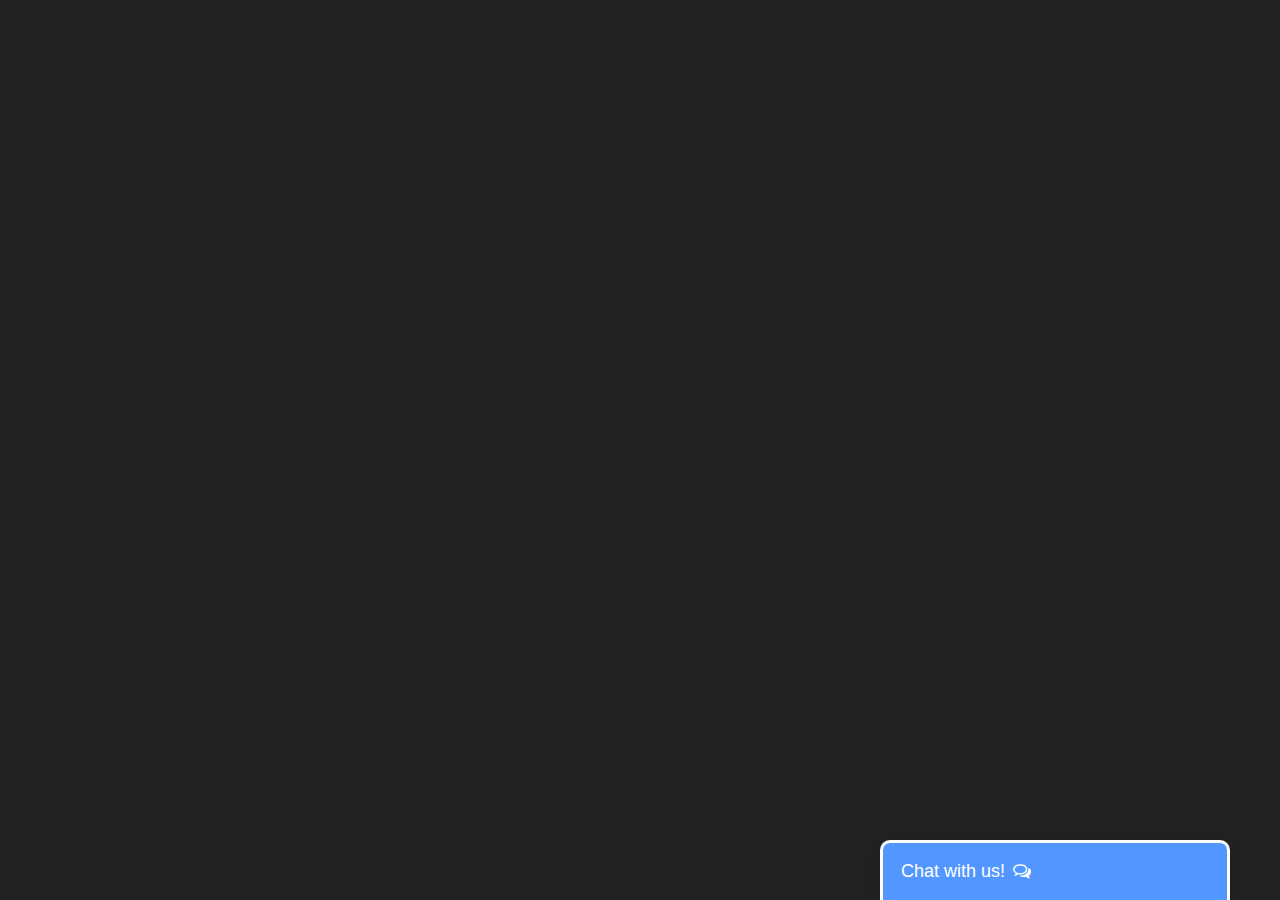
<file: Developing a Chatbot/index.html>
<!DOCTYPE html>
<html lang="en">

<head>
    <meta charset="UTF-8">
    <meta http-equiv="X-UA-Compatible" content="IE=edge">
    <meta name="viewport" content="width=device-width, initial-scale=1.0">
    <title>Chat Bot</title>

    <link rel="stylesheet" href="chat.css">
    <link rel="stylesheet" href="home.css">
    <link rel="stylesheet" href="https://cdnjs.cloudflare.com/ajax/libs/font-awesome/4.7.0/css/font-awesome.min.css">

</head>

<body>
    <!-- CHAT BAR BLOCK -->
    <div class="chat-bar-collapsible">
        <button id="chat-button" type="button" class="collapsible">Chat with us!
            <i id="chat-icon" style="color: #fff;" class="fa fa-fw fa-comments-o"></i>
        </button>

        <div class="content">
            <div class="half-chat-block">
                <!-- Message Container -->
                <div class="outer-container">
                    <div class="chat-container">
                        <!-- Messages -->
                        <div id="chatbox">
                            <h5 id="chat-timestamp"></h5>
                            <p id="botStarterMessage" class="botText"><span>Loading...</span></p>
                        </div>

                        <!-- User input box -->
                        <div class="chat-bar-input-block">
                            <div id="userInput">
                                <input id="textInput" class="input-box" type="text" name="msg"
                                    placeholder="Tap 'Enter' to send a message">
                                <p></p>
                            </div>

                            <div class="chat-bar-icons">
                                <i id="chat-icon" style="color: crimson;" class="fa fa-fw fa-heart"
                                    onclick="heartButton()"></i>
                                <i id="chat-icon" style="color: #333;" class="fa fa-fw fa-send"
                                    onclick="sendButton()"></i>
                            </div>
                        </div>

                        <div id="chat-bar-bottom">
                            <p></p>
                        </div>

                    </div>
                </div>

            </div>
        </div>

    </div>

</body>
<script src="https://ajax.googleapis.com/ajax/libs/jquery/3.4.1/jquery.min.js"></script>
<script src="responses.js"></script>
<script src="chat.js"></script>

</html>
</file>
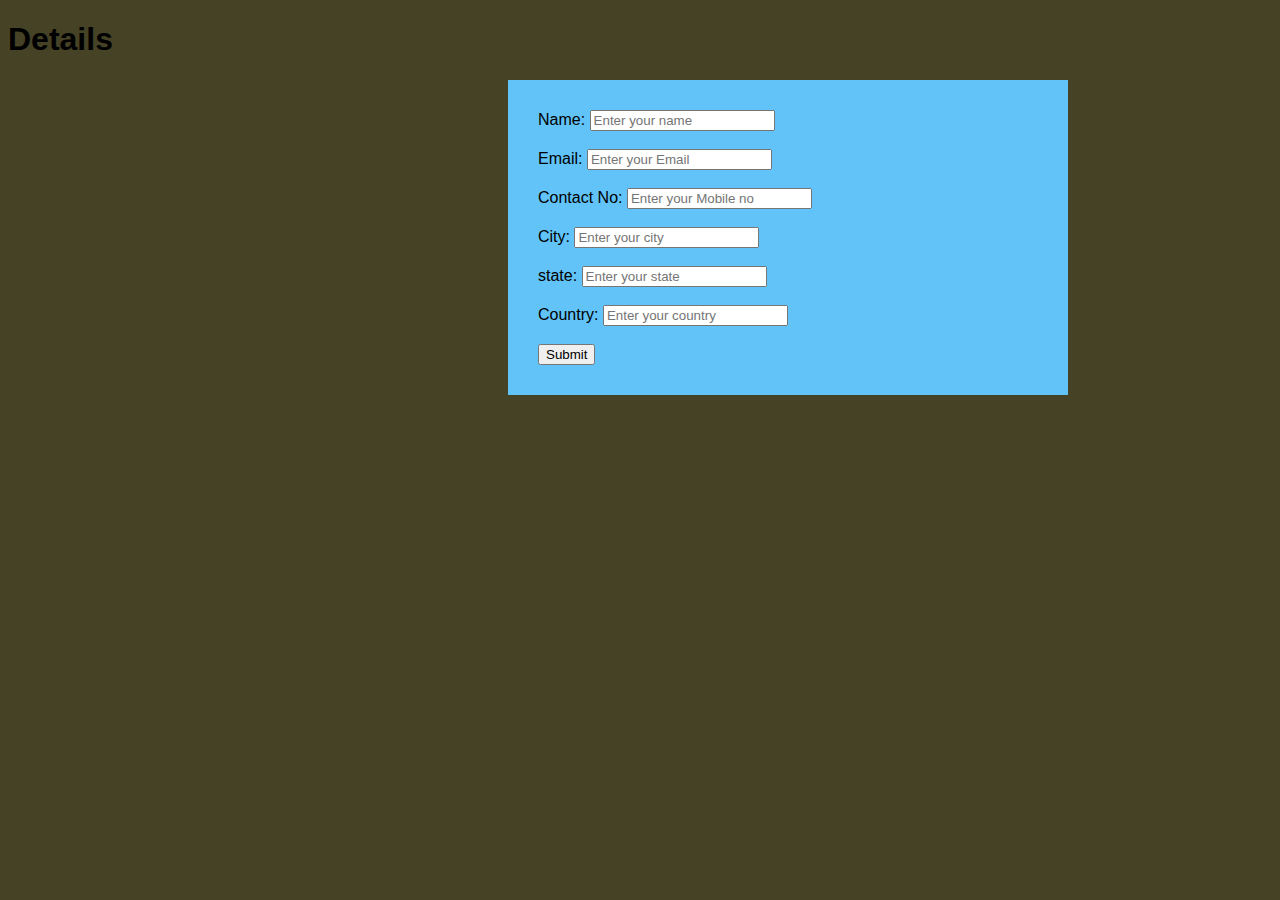
<file: Assignments/Rajaganapathy-Assignment/Assignment 1/Registration-page.html>
<!DOCTYPE html>
<html>
    <head>
        <title>User Registration Form</title>
        <style>
            body{
                background-color:rgb(69, 66, 38);
                font-family:'Arial';
                text-align: left;
            
            }
            form{
                background-color:rgb(97, 195, 247);
                max-width:500px;
                padding:30px;
                margin-left: 500px;
                margin-right: 200px;
                
            }
        </style>
    </head>
    <body >
        <h1>Details</h1>
        <form id="form">
            <div class="form-control">
                <label for="Name" id="label-name">Name:</label>
                <input type="text"id="name"placeholder="Enter your name">
            </div><br>

            <div class="form-control">
                <label for="Email">Email:</label>
                <input type="text"id="Email"placeholder="Enter your Email">

            </div><br>

            <div class="form-control">
                <label for="contact no">Contact No:</label>
                <input type="text"id="contact"placeholder="Enter your Mobile no">
            </div><br>

            <div class="form-control">
                <label for="City">City:</label>
                <input type="text"id="City"placeholder="Enter your city">
            </div><br>

            <div class="form-control">
                <label for="state">state:</label>
                <input type="text"id="state"placeholder="Enter your state">
            </div><br>

            <div class="form-control">
                <label for="Country">Country:</label>
                <input type="text"id="Country"placeholder="Enter your country">
            </div><br>

            <button type="submit" value="submit">Submit</button>


        </form>
    </body>
</html>
</file>
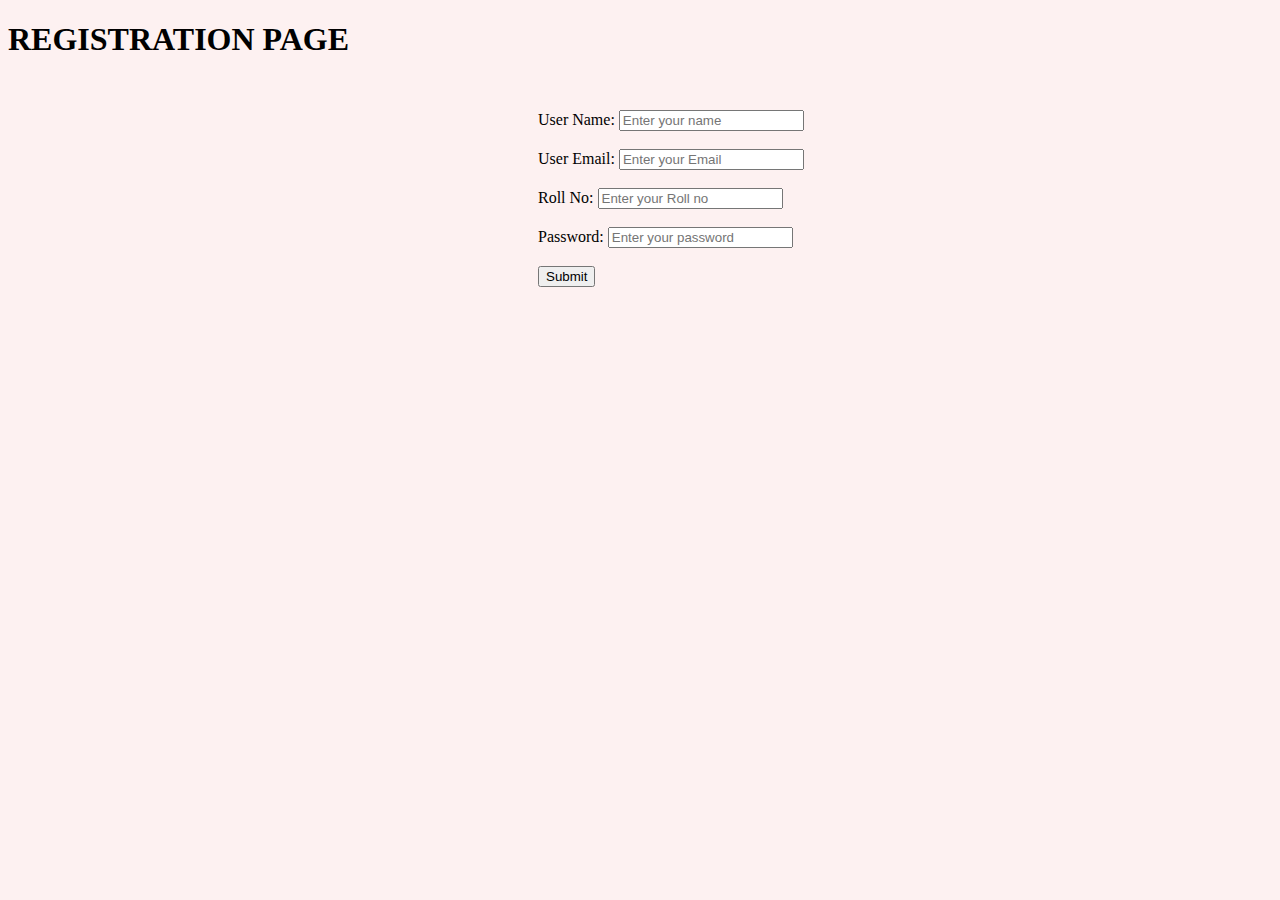
<file: Assignments/Rajaganapathy-Assignment/Assignment 2/Loginpage.HTML>
<!DOCTYPE html>
<html>
    <head>
        <title>User Registration Form</title>
        <style>
            body{
                background-color:rgb(253, 241, 241);
                font-family:'Times New Roman';
                text-align: left;
            
            }
            form{
                background-color:smoke rgb(153, 149, 149);
                max-width:500px;
                padding:30px;
                margin-left: 500px;
                margin-right: 200px;
                
            }
        </style>
    </head>
    <body >
        <h1>REGISTRATION PAGE</h1>
        <form id="form">
            <div class="form-control">
                <label for=" User Name" id="label-name"> User Name:</label>
                <input type="text"id="name"placeholder="Enter your name">
            </div><br>

            <div class="form-control">
                <label for=" User Email"> User Email:</label>
                <input type="text"id="Email"placeholder="Enter your Email">

            </div><br>

            <div class="form-control">
                <label for="Roll no"> Roll No:</label>
                <input type="text"id="Roll no"placeholder="Enter your Roll no">
            </div><br>

            <div class="form-control">
                <label for="Password">Password:</label>
                <input type="text"id="password"placeholder="Enter your password">
            </div><br>

          
            <button type="submit" value="submit">Submit</button>


        </form>
    </body>
</html>
</file>
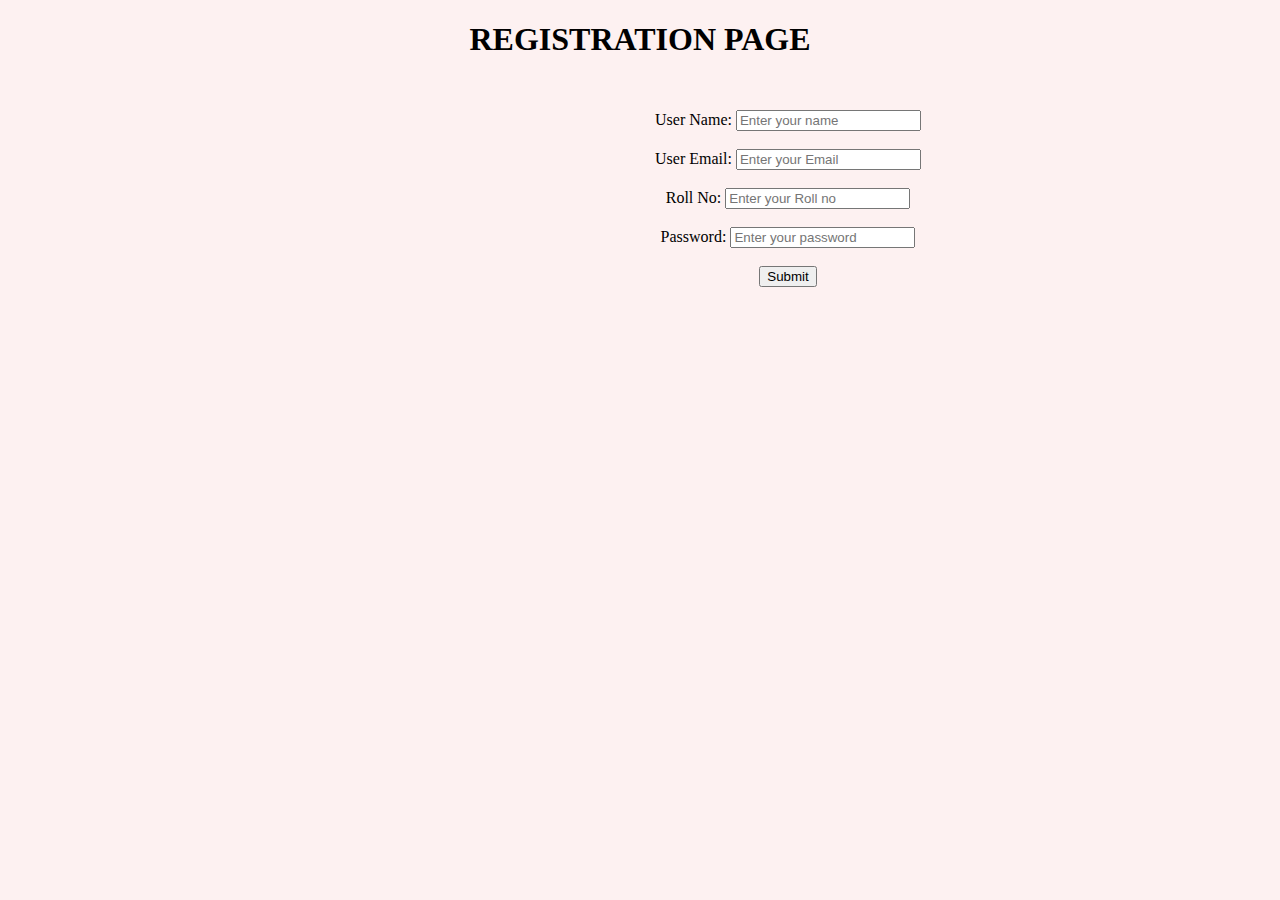
<file: Assignments/Rajaganapathy-Assignment/Assignment 2/Registrationpage.html>
<!DOCTYPE html>
<html>
    <head>
        <title>User Registration Form</title>
        <style>
            body{
                background-color:rgb(253, 241, 241);
                font-family:'Times New Roman';
                text-align: center;
            
            }
            form{
                background-color:smoke rgb(153, 149, 149);
                max-width:500px;
                padding:30px;
                margin-left: 500px;
                margin-right: 200px;
                
            }
        </style>
    </head>
    <body >
        <h1>REGISTRATION PAGE</h1>
        <form id="form">
            <div class="form-control">
                <label for=" User Name" id="label-name"> User Name:</label>
                <input type="text"id="name"placeholder="Enter your name">
            </div><br>

            <div class="form-control">
                <label for=" User Email"> User Email:</label>
                <input type="text"id="Email"placeholder="Enter your Email">

            </div><br>

            <div class="form-control">
                <label for="Roll no"> Roll No:</label>
                <input type="text"id="Roll no"placeholder="Enter your Roll no">
            </div><br>

            <div class="form-control">
                <label for="Password">Password:</label>
                <input type="text"id="password"placeholder="Enter your password">
            </div><br>

          
            <button type="submit" value="submit">Submit</button>


        </form>
    </body>
</html>
</file>
<file: Developing a Chatbot/chat.css>
.chat-bar-collapsible {
    position: fixed;
    bottom: 0;
    right: 50px;
    box-shadow: 0 8px 16px 0 rgba(0, 0, 0, 0.2);
}

.collapsible {
    background-color: rgb(82, 151, 255);
    color: white;
    cursor: pointer;
    padding: 18px;
    width: 350px;
    text-align: left;
    outline: none;
    font-size: 18px;
    border-radius: 10px 10px 0px 0px;
    border: 3px solid white;
    border-bottom: none;
}

.content {
    max-height: 0;
    overflow: hidden;
    transition: max-height 0.2s ease-out;
    background-color: #f1f1f1;
}

.full-chat-block {
    width: 350px;
    background: white;
    text-align: center;
    overflow: auto;
    scrollbar-width: none;
    height: max-content;
    transition: max-height 0.2s ease-out;
}

.outer-container {
    min-height: 500px;
    bottom: 0%;
    position: relative;
}

.chat-container {
    max-height: 500px;
    width: 100%;
    position: absolute;
    bottom: 0;
    left: 0;
    scroll-behavior: smooth;
    hyphens: auto;
}

.chat-container::-webkit-scrollbar {
    display: none;
}

.chat-bar-input-block {
    display: flex;
    float: left;
    box-sizing: border-box;
    justify-content: space-between;
    width: 100%;
    align-items: center;
    background-color: rgb(235, 235, 235);
    border-radius: 10px 10px 0px 0px;
    padding: 10px 0px 10px 10px;
}

.chat-bar-icons {
    display: flex;
    justify-content: space-evenly;
    box-sizing: border-box;
    width: 25%;
    float: right;
    font-size: 20px;
}

#chat-icon:hover {
    opacity: .7;
}

/* Chat bubbles */

#userInput {
    width: 75%;
}

.input-box {
    float: left;
    border: none;
    box-sizing: border-box;
    width: 100%;
    border-radius: 10px;
    padding: 10px;
    font-size: 16px;
    color: #000;
    background-color: white;
    outline: none
}

.userText {
    color: white;
    font-family: Helvetica;
    font-size: 16px;
    font-weight: normal;
    text-align: right;
    clear: both;
}

.userText span {
    line-height: 1.5em;
    display: inline-block;
    background: #5ca6fa;
    padding: 10px;
    border-radius: 8px;
    border-bottom-right-radius: 2px;
    max-width: 80%;
    margin-right: 10px;
    animation: floatup .5s forwards
}

.botText {
    color: #000;
    font-family: Helvetica;
    font-weight: normal;
    font-size: 16px;
    text-align: left;
}

.botText span {
    line-height: 1.5em;
    display: inline-block;
    background: #e0e0e0;
    padding: 10px;
    border-radius: 8px;
    border-bottom-left-radius: 2px;
    max-width: 80%;
    margin-left: 10px;
    animation: floatup .5s forwards
}

@keyframes floatup {
    from {
        transform: translateY(14px);
        opacity: .0;
    }
    to {
        transform: translateY(0px);
        opacity: 1;
    }
}

@media screen and (max-width:600px) {
    .full-chat-block {
        width: 100%;
        border-radius: 0px;
    }
    .chat-bar-collapsible {
        position: fixed;
        bottom: 0;
        right: 0;
        width: 100%;
    }
    .collapsible {
        width: 100%;
        border: 0px;
        border-top: 3px solid white;
        border-radius: 0px;
    }
}
</file>
<file: Developing a Chatbot/home.css>
html {
    scroll-behavior: smooth;
    font-family: Helvetica, sans-serif, Arial;
}

body {
    margin: 0 auto;
    background-color: #222;
}
</file>
